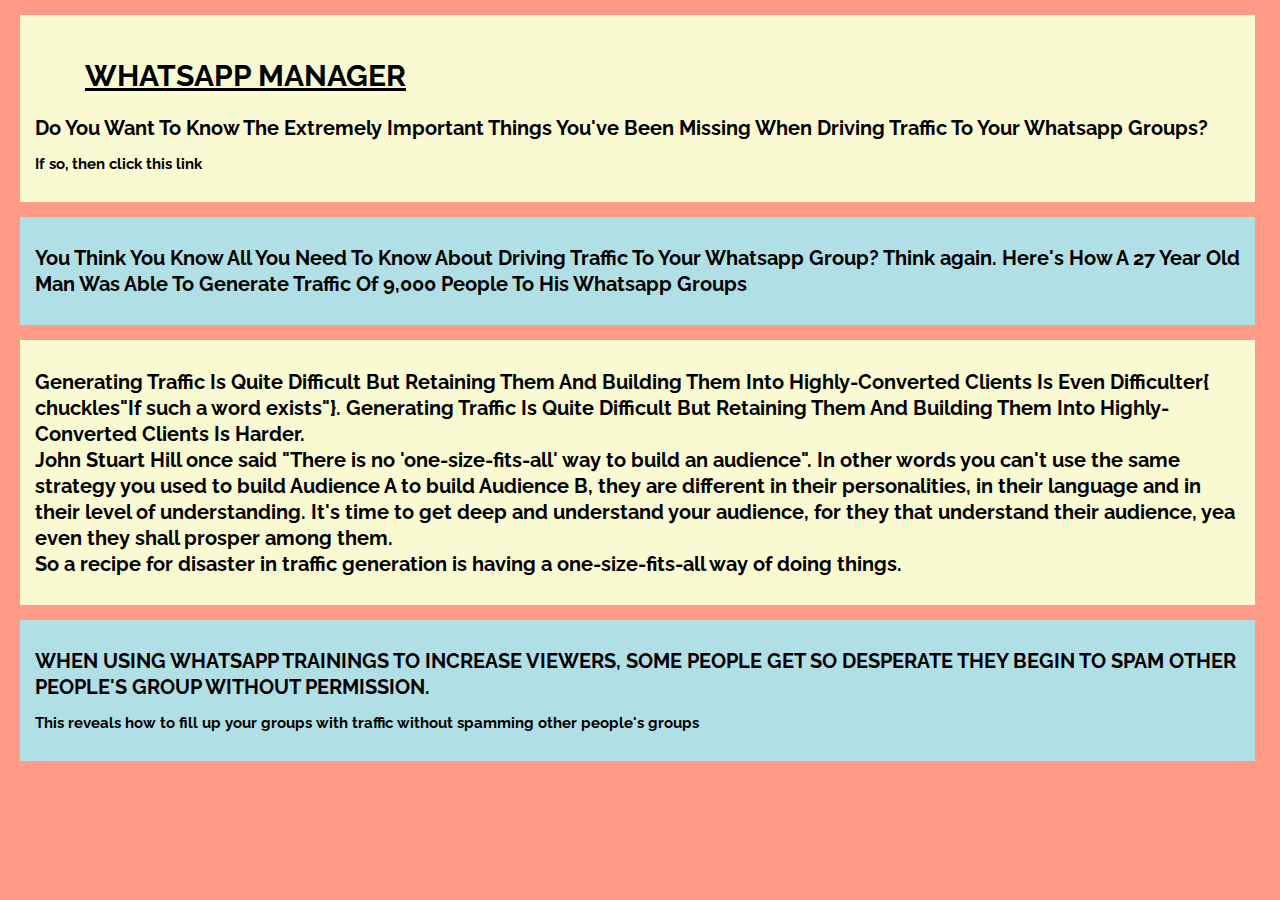
<file: testLP.html>
<!DOCTYPE html>
<html>
<head>
	<meta charset="utf-8">
	<meta name="viewport" content="width=device-width, initial-scale=1">
	<meta property="og:title" content="What You've Been Doing Wrong 
When Trying To Fill Up Whatsapp Groups"/>
   <meta property="og:description" content="" />
  <meta property="og:image" content="Sophicopylogo.png">
  <link rel="stylesheet" type="text/css" href="style2.css">
	<title></title>
</head>

<body>
	<div class="container">
		<div class="navbar">
			<div class="class">
				<h1 class="big">
					<u>
					WHATSAPP MANAGER
				</u>
				</h1>
				<h1>Do You Want To Know The Extremely Important Things You've Been Missing When Driving Traffic To Your Whatsapp Groups?
				</h1>

				<h2>
					If so, then click this link
				</h2>
			</div>
			<div class="TRD">
				<h1>
					You Think You Know All You Need To Know About Driving Traffic To Your Whatsapp Group?
					Think again.
					 	Here's How A 27 Year Old Man Was Able To Generate Traffic Of 9,000 People To His Whatsapp Groups
				</h1>
			</div>
			<div class="class">
           <h1>
          Generating Traffic Is Quite Difficult But Retaining Them And Building Them Into Highly-Converted Clients Is Even Difficulter{ chuckles"If such a word exists"}.
            Generating Traffic Is Quite Difficult But Retaining Them And Building Them Into Highly-Converted Clients Is Harder.
          <br>

          John Stuart Hill once said "There is no 'one-size-fits-all' way to build an audience".
          In other words you can't use the same strategy you used to build Audience A to build Audience B, they are different in their personalities, in their language and in their level of understanding.
          It's time to get deep and understand your audience, for they that understand their audience, yea even they shall prosper among them.
              <br>
          So a recipe for disaster in traffic generation is having a one-size-fits-all way of doing things. 
           </h1>
           	</div>

			<div class="TRD">
				   <h1>
              WHEN USING WHATSAPP TRAININGS TO INCREASE VIEWERS, SOME PEOPLE GET SO DESPERATE THEY BEGIN TO SPAM OTHER PEOPLE'S GROUP WITHOUT PERMISSION.
            </h1>
           <h2>
           	This reveals how to fill up your groups with traffic without spamming other people's groups
           </h2>

			 	</div>

		</div>
</div>

<script src="JavaScript/script.js"></script>
</body>
</html>
</file>
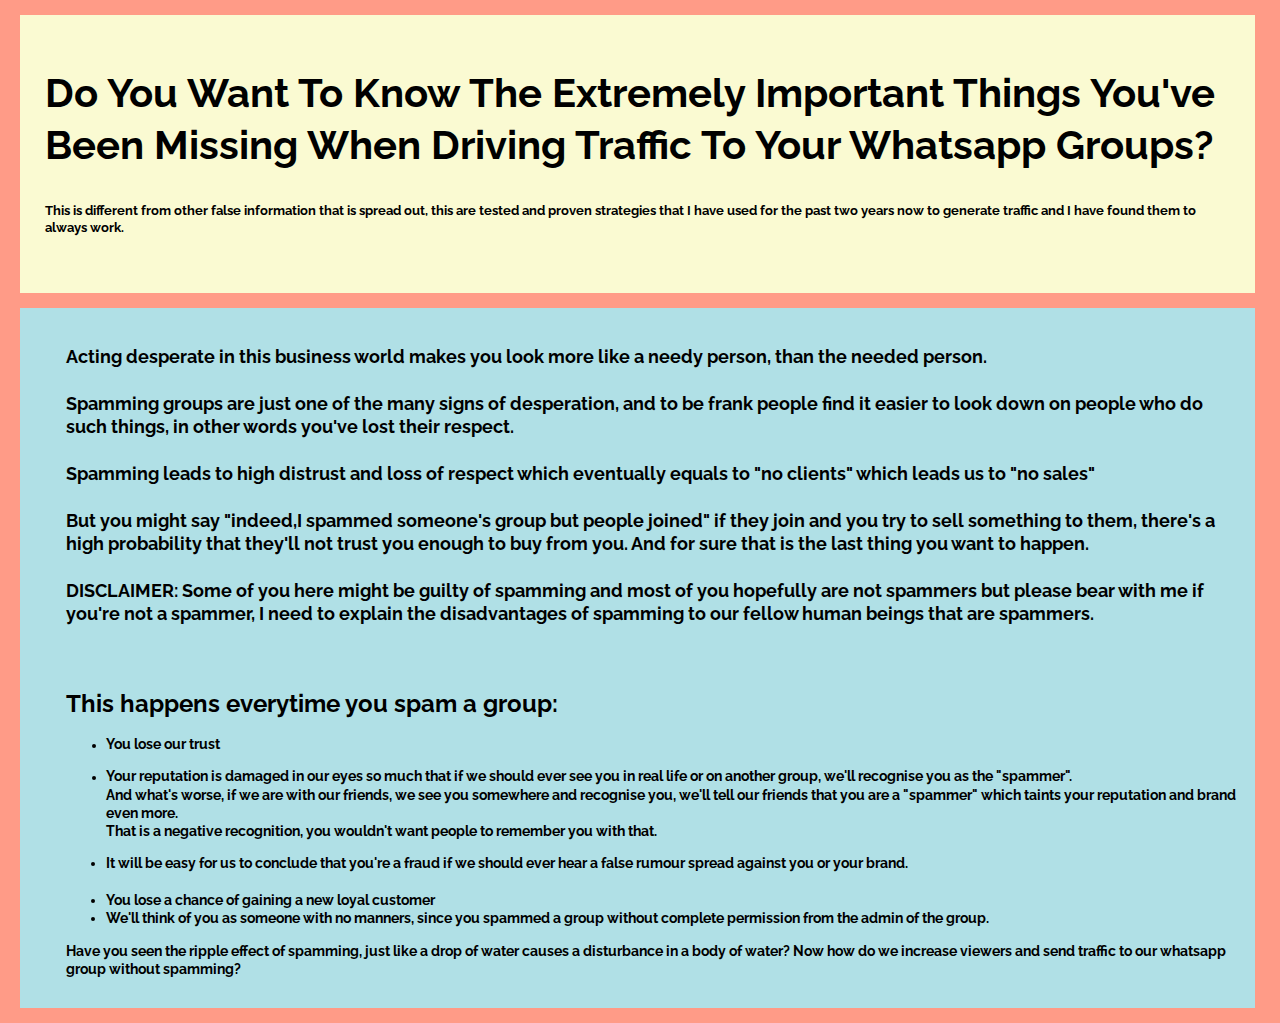
<file: TRD.html>
<!DOCTYPE html>
<html>
<head>
	<meta charset="utf-8">
	<meta name="viewport" content="width=device-width, initial-scale=1">
	<meta property="og:title" content="What You've Been Doing Wrong 
When Trying To Fill Up Whatsapp Groups"/>
   <meta property="og:description" content="" />
  <meta property="og:image" content="Sophicopylogo.png">
  <link rel="stylesheet" type="text/css" href="style1.css">
	<title></title>
</head>

<body>
	<div class="container">
		<div class="navbar">
			<div class="class">
				
           <h1>
           	Do You Want To Know The Extremely Important Things You've Been Missing When Driving Traffic To Your Whatsapp Groups?
           	<This site reveals it all and it is not what you are thinking of}>
        <!--I won't be using this-->
           </h1>

           <h6>
           	This is different from other false information that is spread out, this are tested and proven strategies that I have used for the past two years now to generate traffic and I have found them to always work. <!--to be used towards the end-->
           </h6>
         </div>
          

        <div class="TRD">
        	<div class="big">
             <h2>
             	Acting desperate in this business world makes you look more like a needy person, than the needed person.
             	<br>
             	<br> Spamming groups are just one of the many signs of desperation, and to be frank people find it easier to look down on people who do such things, in other words you've lost their respect.
             	<br>
             	<br>
             	Spamming leads to high distrust and loss of respect which eventually equals to <b>"no clients" which leads us to "no sales"
             	</b>
             	<br>
                   
             <br>
                 But you might say "indeed,I spammed someone's group but people joined"
                 if they join and you try to sell something to them, there's a high probability that they'll not trust you enough to buy from you.  
                 And for sure that is the last thing you want to happen.
                 <br>
                 <br>
                 DISCLAIMER:
                  Some of you here might be guilty of spamming and most of you hopefully are not spammers but please bear with me if you're not a spammer, I need to explain the disadvantages of spamming to our fellow human beings that are spammers. 
               </h2>
                  <br>
                  <br>
                  <h1>This happens everytime you spam a group:</h1>
                  <ul>
                   <li>
                   	 <h3>
                  	You lose our trust
                      </h3>
                  </li>

                  <li>
                  	<h3>
                  	Your reputation is damaged in our eyes so much that if we should ever see you in real life or on another group, we'll recognise you as the "spammer".
                  	<br>
                  	And what's worse, if we are with our friends, we see you somewhere and recognise you, we'll tell our friends that you are a "spammer" which taints your reputation and brand even more.
                  	<br>
                  	That is a negative recognition, you wouldn't want people to remember you with that.
                     </h3>
                  </li>

                   <h3>
                 <li>
                 	It will be easy for us to conclude that you're a fraud if we should ever hear a false rumour spread against you or your brand.
                 </li>
                 <br>

                 <li>
                 	You lose a chance of gaining a new loyal customer
                 </li>

                 <li>
                 	We'll think of you as someone with no manners, since you spammed a group without complete permission from the admin of the group.
                 </li>
                  </h3>
              </ul>
              <h3>
            Have you seen the ripple effect of spamming, just like a drop of water causes a disturbance in a body of water?

            Now how do we increase viewers and send traffic to our whatsapp group without spamming? 
            </h3>
        	</div>
              
        </div>
      </div> 
	</div>
</body>
</html>
</file>
<file: style2.css>
/*css file of Sophicopy.gtihub.io*/


html{
    font-size: 100%;
    box-sizing: border-box;
}

body {
     background-color: #FF9B87;
        margin: 0;
        padding: 0;
        line-height: 1.3;
        font-size: 19px;
        max-width: 100%;
} 

/*font used on the webpage is Raleway.*/
@font-face{ 
    font-family: Raleway;
     src: url('Fonts/Raleway/Raleway-Bold.ttf');  
     font-style: none; 
     font-weight: 500;
 }
 @font-face{ 
    font-family: Poppins;
     src: url('Fonts/poppins/Poppins-Regular.otf');  
     font-style: none; 
     font-weight: 500;
 }

 .container{
    width: 100%; 
    min-height: 100px;  
    padding-right: 10px; 
    padding-left: 5px; 
    box-sizing: border-box; 
    overflow: hidden; 
    align-content: center;
}

 .class{
    font-family: Raleway, Poppins;
    background-color: lightgoldenrodyellow;
    margin: 15px;
    padding: 15px;
    align-content: space-between;
    align-items: center;
    font-size: 10px;
 }

 .big{
   font-size: 30px;
   align-items: center;
   padding: 6px 0px 0px 50px;
 }
 .TRD{
       font-family: Raleway, Poppins;
       background-color: powderblue;
       margin: 15px;
       padding: 15px;
       align-content: space-between;
       align-items: center;
       font-size: 10px;
 }
    {
        AbcDefg193#$
    }
</file>
<file: style1.css>
/*css file of Sophicopy.gtihub.io*/


html{
    font-size: 100%;
    box-sizing: border-box;
}

body {
     background-color: #FF9B87;
        margin: 0;
        padding: 0;
        line-height: 1.3;
        font-size: 19px;
        max-width: 100%;
} 

/*font used on the webpage is Raleway.*/
@font-face{ 
    font-family: Raleway;
     src: url('Fonts/Raleway/Raleway-Bold.ttf');  
     font-style: none; 
     font-weight: 500;
 }
 @font-face{ 
    font-family: Poppins;
     src: url('Fonts/poppins/Poppins-Regular.otf');  
     font-style: none; 
     font-weight: 500;
 }

 .container{
    width: 100%; 
    min-height: 100px;  
    padding-right: 10px; 
    padding-left: 5px; 
    box-sizing: border-box; 
    overflow: hidden; 
    align-content: center;
}

 .class{
    font-family: Raleway, Poppins;
    background-color: lightgoldenrodyellow;
    margin: 15px;
    padding: 25px;
    align-content: space-between;
    align-items: center;
    font-size: 20px;
 }

 .big{
   font-size: 12px;
   align-items: center;
   padding: 6px 0px 0px 30px;
   text-align: left;
   align-content: left;
 }
 .TRD{
       font-family: Raleway, Poppins;
       background-color: powderblue;
       margin: 15px;
       padding: 16px;
       align-content: space-between;
       align-items: center;
       font-size: 10px;
 }
</file>
